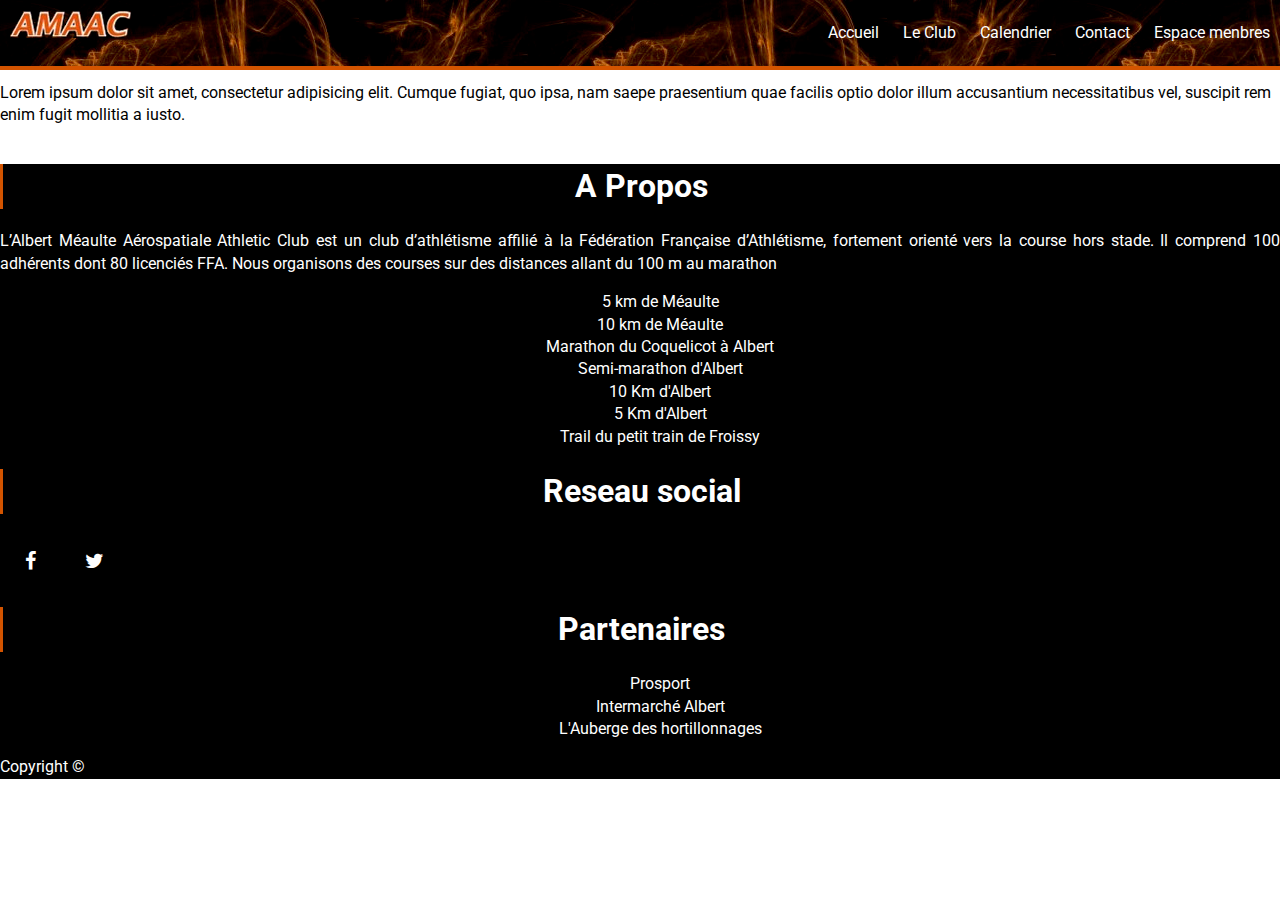
<file: Index.html>
<!DOCTYPE html>
<html xmlns="http://www.w3.org/1999/xhtml" xml:lang="fr" lang="fr">
<head>
	<title>A.M.A.A.C</title>
	<meta charset="utf-8">
    <meta name="viewport" content="width=device-width, initial-scale=1, maximun-scale=1, shrink-to-fit=no">
	<!--	<meta name="AMAAC Albert Méaulte Aérospatiale Athletic Club" content="width=device-width; initial-scale=1.0; maximun-scale=1.0" />-->
	<link rel="shortcut icon" type="image/x-icon" href="images/logo.jpg">
	<!--	BOOTSTRAP CSS	-->
	<link rel="stylesheet" href="https://maxcdn.bootstrapcdn.com/bootstrap/4.0.0-beta.3/css/bootstrap.min.css" integrity="sha384-Zug+QiDoJOrZ5t4lssLdxGhVrurbmBWopoEl+M6BdEfwnCJZtKxi1KgxUyJq13dy" crossorigin="anonymous">
<!--	maxcdn.bootstrapcdn.com/font-awesome/4.2.0/css/font-awesome.min.css-->
	<!--	CSS		-->
	<link rel="stylesheet" type="text/css" href="css/app.css">
	<!--	FONT	-->
	<link href="https://fonts.googleapis.com/css?family=Roboto" rel="stylesheet">
</head>

<body>
	<div class="container-fluid site-container">
		<header class="header">
			<a href="#" class="header__icon" id="header__icon"></a>
			<div class="header__logo">
				<img src="images/AMAAC.png" alt="Image logo AMAAC">
			</div>
			<nav class="menu">
				<a href="#">Accueil</a>
				<a href="#">Le Club</a>
				<a href="#">Calendrier</a>
				<a href="#">Contact</a>
				<a href="#">Espace menbres</a>
			</nav>
		</header>
		<div class="site-pusher">
			<div class="site-content">
				<div class="container">
					<p>Lorem ipsum dolor sit amet, consectetur adipisicing elit. Cumque fugiat, quo ipsa, nam saepe praesentium quae facilis optio dolor illum accusantium necessitatibus vel, suscipit rem enim fugit mollitia a iusto.
					</p>
				</div>
			</div>
			<div class="site-cache" id="site-cache"></div>
		</div>
	</div>
	<!--	container-fluid class bootstrap footer class perssonalisable-->
	<footer class="container-fluid  myfooter">
		<section class="apropos">
			<div class="comtainer">
				<div class="row">
					<article class="col-md-4 col-lg-4 col-xs-12 col-sm-12">
						<h1>A Propos</h1>
						<p>L’Albert Méaulte Aérospatiale Athletic Club est un club d’athlétisme affilié à la Fédération Française d’Athlétisme, fortement orienté vers la course hors stade. Il comprend 100 adhérents dont 80 licenciés FFA. Nous organisons des courses sur des distances allant du 100 m au marathon</p>
						<ul>
							<li>5 km de Méaulte</li>
							<li>10 km de Méaulte</li>
							<li>Marathon du Coquelicot à Albert</li>
							<li>Semi-marathon d'Albert</li>
							<li>10 Km d'Albert</li>
							<li>5 Km d'Albert</li>
							<li>Trail du petit train de Froissy</li>
						</ul>
					</article>
					<article class="col-md-4 col-lg-4 col-xs-12 col-sm-12">
						<h1>Reseau social</h1>
						<ul class="social social-circle">
							<li> <a href="#" class="icoFacebook"><i class="fa fa-facebook"></i></a></li>
							<li> <a href="#" class="icoTwitter"><i class="fa fa-twitter"></i></a></li>
						</ul>
					</article>
					<article class="col-md-4 col-lg-4 col-xs-12 col-sm-12">
						<h1>Partenaires</h1>
						<ul>
							<li>Prosport</li>
							<li>Intermarché Albert</li>
							<li>L'Auberge des hortillonnages</li>
						</ul>
					</article>
				</div>
			</div>
		</section>
		<p>Copyright &copy;</p>	
	</footer>
	<!--	jQuery-->
	 <script src="https://code.jquery.com/jquery-3.2.1.slim.min.js" integrity="sha384-KJ3o2DKtIkvYIK3UENzmM7KCkRr/rE9/Qpg6aAZGJwFDMVNA/GpGFF93hXpG5KkN" crossorigin="anonymous"></script>
    <script src="https://cdnjs.cloudflare.com/ajax/libs/popper.js/1.12.9/umd/popper.min.js" integrity="sha384-ApNbgh9B+Y1QKtv3Rn7W3mgPxhU9K/ScQsAP7hUibX39j7fakFPskvXusvfa0b4Q" crossorigin="anonymous"></script>
    <script src="https://maxcdn.bootstrapcdn.com/bootstrap/4.0.0-beta.3/js/bootstrap.min.js" integrity="sha384-a5N7Y/aK3qNeh15eJKGWxsqtnX/wWdSZSKp+81YjTmS15nvnvxKHuzaWwXHDli+4" crossorigin="anonymous"></script>
<!--	<script type="text/javascript" src="https://ajax.googleapis.com/ajax/libs/jquery/3.2.1/jquery.min.js"></script>-->
	<script type="text/javascript" src="js/app.js"></script>
</body>

</html>
</file>
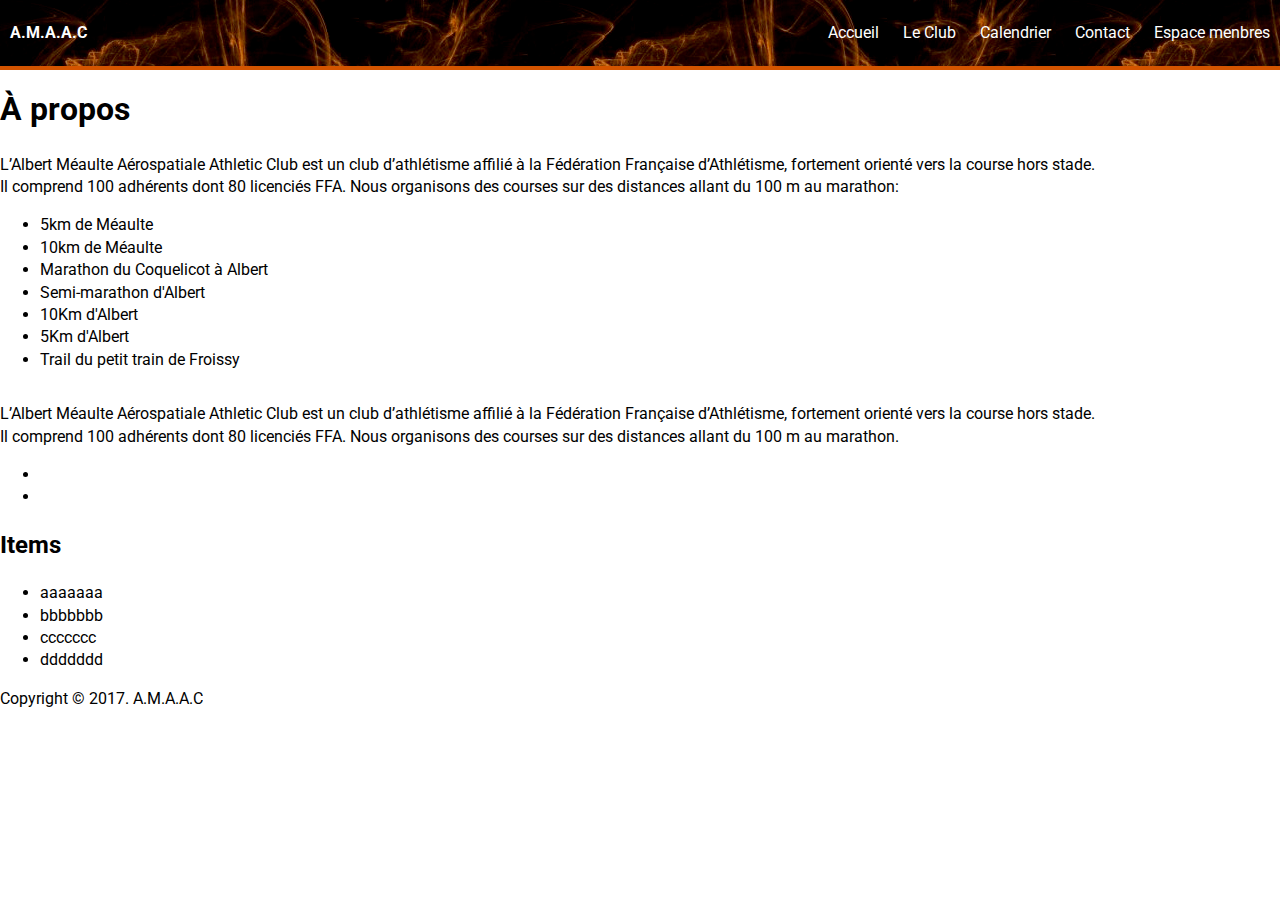
<file: Menu.html>
<!DOCTYPE html>
<html xmlns="http://www.w3.org/1999/xhtml" xml:lang="fr" lang="fr">

<head>

	<title>A.M.A.A.C</title>
	<meta name="viewport" content="width=device-width; initial-scale=1.0; maximun-scale=1.0" />
	<meta charset="utf-8">
	<link rel="shortcut icon" type="image/x-icon" href="images/logo.jpg" />
	<link rel="stylesheet" type="text/css" href="css/app.css">
	<link href="https://fonts.googleapis.com/css?family=Roboto" rel="stylesheet">
</head>

<body>
	<div class="site-container">
		<header class="header">
			<a href="#" class="header__icon" id="header__icon"></a>
			<a href="#" class="header__logo">A.M.A.A.C</a>
			<!-- <div class="header__logo">
				<img src="images/amaac.png" alt="">
			</div> -->
			<nav class="menu">
				<a href="#">Accueil</a>
				<a href="#">Le Club</a>
				<a href="#">Calendrier</a>
				<a href="#">Contact</a>
				<a href="#">Espace menbres</a>
			</nav>
		</header>
		<div class="site-pusher">

			<div class="site-content">
				<div class="container">
					<h1>À propos</h1>
					<p class="apropos">
						L’Albert Méaulte Aérospatiale Athletic Club est un club d’athlétisme affilié à la Fédération Française d’Athlétisme, fortement orienté vers la course hors stade. <br/> Il comprend 100 adhérents dont 80 licenciés FFA. Nous organisons des courses
						sur des distances allant du 100 m au marathon:
						<ul>
							<li>5km de Méaulte</li>
							<li>10km de Méaulte</li>
							<li>Marathon du Coquelicot à Albert</li>
							<li>Semi-marathon d'Albert</li>
							<li>10Km d'Albert</li>
							<li>5Km d'Albert</li>
							<li>Trail du petit train de Froissy</li>
						</ul>
					</p>
				</div>
			</div>
			<div class="site-cache" id="site-cache"></div>
		</div>
	</div>
	<footer class="nb-footer">
		<div class="container">

			<div class="about">
				<p>L’Albert Méaulte Aérospatiale Athletic Club est un club d’athlétisme affilié à la Fédération Française d’Athlétisme, fortement orienté vers la course hors stade. <br/> Il comprend 100 adhérents dont 80 licenciés FFA. Nous organisons des courses sur
					des distances allant du 100 m au marathon.</p>
				<div class="social-media">
					<ul class="list-inline">
						<li><a href="" title="Facebook"></a></li>
						<li><a href="" title="Twitter"></a></li>
					</ul>
				</div>
			</div>

			<div class="footer-info-single">
				<h2 class="title">Items</h2>
				<ul class="list-unstyled">
					<li><a href="" title="">aaaaaaa</a></li>
					<li><a href="" title="">bbbbbbb</a></li>
					<li><a href="" title="">ccccccc</a></li>
					<li><a href="" title="">ddddddd</a></li>
				</ul>
			</div>

			<div class="copyright">
				<p>Copyright © 2017. A.M.A.A.C</p>
			</div>
		</div>
	</footer>

	<script type="text/javascript" src="https://ajax.googleapis.com/ajax/libs/jquery/3.2.1/jquery.min.js"></script>
	<script type="text/javascript" src="js/app.js"></script>
</body>

</html>
</file>
<file: css/app.css>
/* VARIABLE */
/* BASE */
@import url(//maxcdn.bootstrapcdn.com/font-awesome/4.2.0/css/font-awesome.min.css);
/* line 6, ../scss/app.scss */
body,
html {
  font-family: Roboto;
  font-size: 16px;
  line-height: 1.4;
  height: 100%;
  margin: 0;
  padding: 0;
}

/* line 16, ../scss/app.scss */
a {
  text-decoration: none;
  color: inherit;
}

/* line 21, ../scss/app.scss */
.container-fluid {
  padding: 0px;
}

/* line 25, ../scss/app.scss */
.container {
  padding: 0px;
  margin: 0px;
  overflow: hidden;
  *zoom: 1;
}

/* line 31, ../scss/app.scss */
.site-content {
  padding-top: 66px;
}

/* HEADER */
/* line 36, ../scss/app.scss */
.header {
  position: fixed;
  left: 0;
  right: 0;
  height: 66px;
  line-height: 66px;
  color: #FFF;
  background-image: url("../images/header.png");
  border-bottom: 4px solid #d35400;
  background-repeat: repeat;
  background-position: left;
}

/* line 49, ../scss/app.scss */
.header__logo {
  font-weight: bold;
  padding: 0px 10px;
  float: left;
}

/* MENU */
/* line 56, ../scss/app.scss */
.menu {
  float: right;
}
/* line 59, ../scss/app.scss */
.menu a {
  padding: 0 10px;
}
/* line 63, ../scss/app.scss */
.menu a:hover {
  color: #ba4a00;
}

@media only screen and (max-width: 750px) {
  /* line 5, ../scss/responsive.scss */
  .site-container,
  .site-pusher {
    height: 100%;
  }

  /* line 10, ../scss/responsive.scss */
  .site-container {
    overflow: hidden;
  }

  /* line 14, ../scss/responsive.scss */
  .site-pusher {
    height: 100%;
    -moz-transition-duration: 0.4s;
    -o-transition-duration: 0.4s;
    -webkit-transition-duration: 0.4s;
    transition-duration: 0.4s;
    -moz-transform: translateX(0px);
    -ms-transform: translateX(0px);
    -webkit-transform: translateX(0px);
    transform: translateX(0px);
  }

  /* line 20, ../scss/responsive.scss */
  .site-content {
    position: absolute;
    top: 0;
    right: 0;
    left: 0;
    bottom: 0;
    padding-top: 0;
    overflow-y: scroll;
    -webkit-overflow-scrolling: touch;
    background-color: #FFF;
  }

  /* line 32, ../scss/responsive.scss */
  .header {
    position: static;
  }

  /* line 36, ../scss/responsive.scss */
  .header__icon {
    position: relative;
    display: block;
    float: left;
    width: 35px;
    height: 50px;
    cursor: pointer;
  }
  /* line 44, ../scss/responsive.scss */
  .header__icon:after {
    content: '';
    position: absolute;
    display: block;
    width: 1rem;
    height: 0;
    top: 16px;
    left: 15px;
    -moz-box-shadow: 0 10px 0 1px #FFF, 0 16px 0 1px #FFF, 0 22px 0 1px #FFF;
    -webkit-box-shadow: 0 10px 0 1px #FFF, 0 16px 0 1px #FFF, 0 22px 0 1px #FFF;
    box-shadow: 0 10px 0 1px #FFF, 0 16px 0 1px #FFF, 0 22px 0 1px #FFF;
  }

  /* line 56, ../scss/responsive.scss */
  .menu {
    position: absolute;
    left: 0;
    top: 66px;
    bottom: 0;
    background-color: #000;
    border-right: 4px solid #d35400;
    width: 200px;
    -moz-transition-duration: 0.3s;
    -o-transition-duration: 0.3s;
    -webkit-transition-duration: 0.3s;
    transition-duration: 0.3s;
  }
  /* line 66, ../scss/responsive.scss */
  .menu a {
    display: block;
    height: 40px;
    text-align: center;
    line-height: 40px;
    border-bottom: 1px solid #d35400;
  }
  /* line 74, ../scss/responsive.scss */
  .menu a:hover {
    color: #ba4a00;
  }

  /* line 80, ../scss/responsive.scss */
  .with--sidebar .site-pusher {
    -moz-transform: translateX(200px);
    -ms-transform: translateX(200px);
    -webkit-transform: translateX(200px);
    transform: translateX(200px);
  }
  /* line 84, ../scss/responsive.scss */
  .with--sidebar .site-cache {
    position: absolute;
    top: 0;
    right: 0;
    left: 0;
    bottom: 0;
    border-color: rgba(0, 0, 0, 0.6);
  }
}
/* VARIABLE */
/* line 5, ../scss/footer.scss */
.myfooter {
  background-color: black;
  color: white;
  text-align: justify;
}
/* line 9, ../scss/footer.scss */
.myfooter h1 {
  text-align: center;
  border-left: solid;
  border-color: #d35400;
}
/* line 14, ../scss/footer.scss */
.myfooter ul {
  list-style-type: none;
  text-align: center;
}
/* line 18, ../scss/footer.scss */
.myfooter .social-icon {
  padding: 0px;
  margin: 0px;
}
/* line 21, ../scss/footer.scss */
.myfooter .social-icon a {
  display: inline-block;
  color: #fff;
  font-size: 25px;
  padding: 5px;
}
/* line 29, ../scss/footer.scss */
.myfooter .acount-icon a {
  display: block;
  color: #fff;
  font-size: 18px;
  padding: 5px;
  text-decoration: none;
}
/* line 36, ../scss/footer.scss */
.myfooter .acount-icon .fa {
  margin-right: 25px;
}
/* line 40, ../scss/footer.scss */
.myfooter ul.social {
  display: inline;
  margin-left: 0 !important;
  padding: 0;
}
/* line 44, ../scss/footer.scss */
.myfooter ul.social li {
  display: inline;
  margin: 0 5px;
}
/* line 50, ../scss/footer.scss */
.myfooter .social li:hover {
  transform: scale(1.15) rotate(360deg);
  -webkit-transform: scale(1.1) rotate(360deg);
  -moz-transform: scale(1.1) rotate(360deg);
  -ms-transform: scale(1.1) rotate(360deg);
  -o-transform: scale(1.1) rotate(360deg);
}
/* line 57, ../scss/footer.scss */
.myfooter .social a.icoFacebook:hover {
  background-color: #3B5998;
}
/* line 59, ../scss/footer.scss */
.myfooter .social a.icoFacebook:hover i {
  color: #fff;
}
/* line 63, ../scss/footer.scss */
.myfooter .social a.icoTwitter:hover {
  background-color: #33ccff;
}
/* line 65, ../scss/footer.scss */
.myfooter .social a.icoTwitter:hover i {
  color: #fff;
}
/* line 72, ../scss/footer.scss */
.myfooter .social-circle li a {
  display: inline-block;
  position: relative;
  margin: 0 auto 0 auto;
  -moz-border-radius: 50%;
  -webkit-border-radius: 50%;
  border-radius: 50%;
  text-align: center;
  width: 50px;
  height: 50px;
  font-size: 20px;
}
/* line 84, ../scss/footer.scss */
.myfooter .social-circle li a:hover i {
  -moz-transform: rotate(360deg);
  -webkit-transform: rotate(360deg);
  -ms--transform: rotate(360deg);
  transform: rotate(360deg);
  -webkit-transition: all 0.2s;
  -moz-transition: all 0.2s;
  -o-transition: all 0.2s;
  -ms-transition: all 0.2s;
  transition: all 0.2s;
}
/* line 96, ../scss/footer.scss */
.myfooter .social-circle li i {
  margin: 0;
  line-height: 50px;
  text-align: center;
}
/* line 102, ../scss/footer.scss */
.myfooter .social-circle i {
  color: #fff;
  -webkit-transition: all 0.8s;
  -moz-transition: all 0.8s;
  -o-transition: all 0.8s;
  -ms-transition: all 0.8s;
  transition: all 0.8s;
}

/* line 113, ../scss/footer.scss */
a.myfooter .socialIcon:hover {
  color: #44BCDD;
}
</file>
